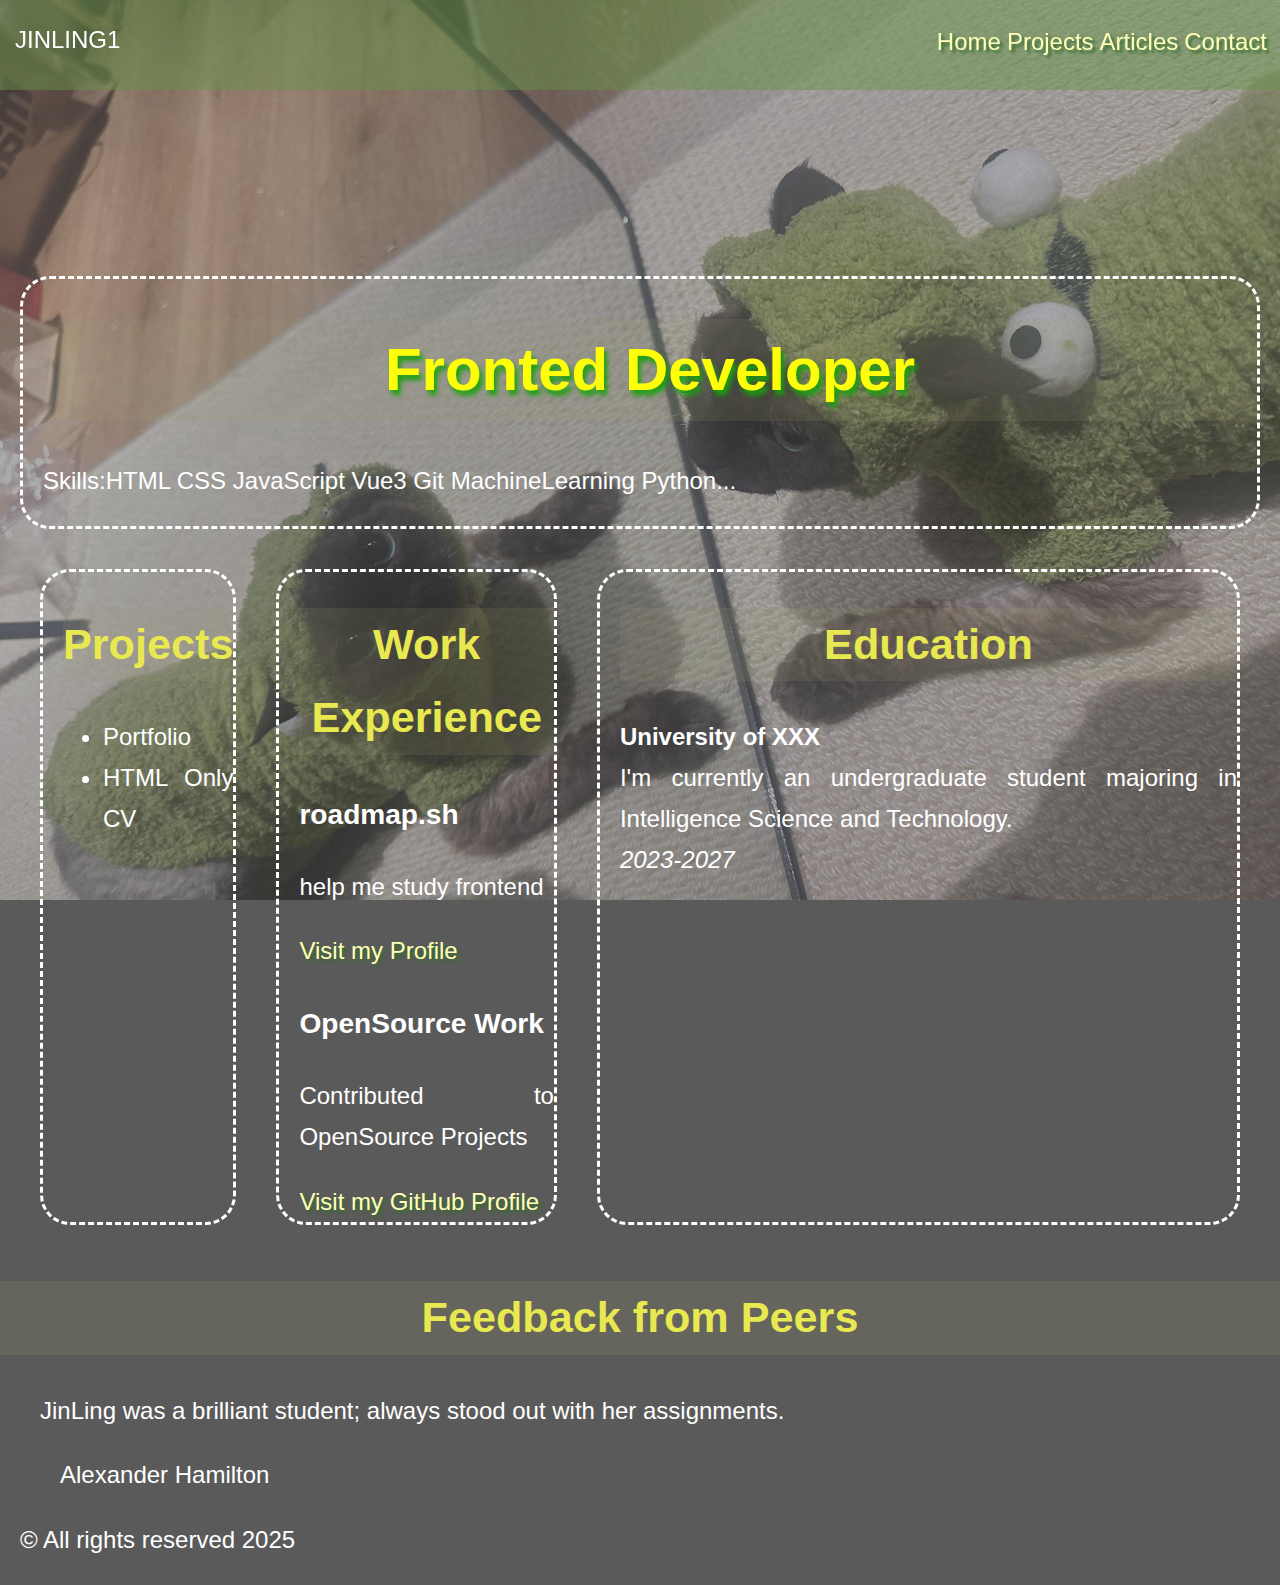
<file: index.html>
<!DOCTYPE html>
<html lang="en">

<head>
  <meta charset="UTF-8" />
  <meta name="viewport" content="width=device-width, initial-scale=1.0" />
  <meta name="keywords" content="Website" />
  <meta name="description" content="Basic_HTML_Website" />
  <meta name="author" content="JINLING1" />
  <link rel="icon" href="favicon.ico" type="image/x-icon" />
  <link rel="stylesheet" href="style.css" />
  <title>Personal Portfolio</title>
</head>

<body>
  <header>
    <nav>
      <div class="logo">JINLING1</div>
      <ul>
        <li><a href="index.html">Home</a></li>
        <li><a href="projects.html">Projects</a></li>
        <li><a href="articles.html">Articles</a></li>
        <li><a href="contact.html">Contact</a></li>
      </ul>
    </nav>
  </header>

  <main>
    <section class="intro">
      <h1>Fronted Developer</h1>
      <p>Skills:HTML CSS JavaScript Vue3 Git MachineLearning Python...</p>
    </section>
    <div class="info">
      <section class="projects">
        <h2>Projects</h2>
        <ul>
          <li>Portfolio</li>
          <li>HTML Only CV</li>
        </ul>
      </section>

      <section class="work-experience">
        <h2>Work Experience</h2>
        <article>
          <h3>roadmap.sh</h3>
          <p>help me study frontend</p>
          <a href="projects.html">Visit my Profile</a>
        </article>
        <article>
          <h3>OpenSource Work</h3>
          <p>Contributed to OpenSource Projects</p>
          <a href="https://github.com/JINLING1">Visit my GitHub Profile</a>
        </article>
      </section>

      <section class="education">
        <h2>Education</h2>
        <p>
          <strong>University of XXX</strong><br />
          I'm currently an undergraduate student majoring in Intelligence Science and Technology. <br />
          <em>2023-2027</em>
        </p>
      </section>
    </div>
    <aside class="reviews">
      <h2>Feedback from Peers</h2>
      <blockquote>
        <p>
          JinLing was a brilliant student; always stood out with her
          assignments.
        </p>
        <footer>Alexander Hamilton</footer>
      </blockquote>
    </aside>
  </main>

  <footer>
    <p>&copy; All rights reserved 2025</p>
  </footer>
</body>

</html>
</file>
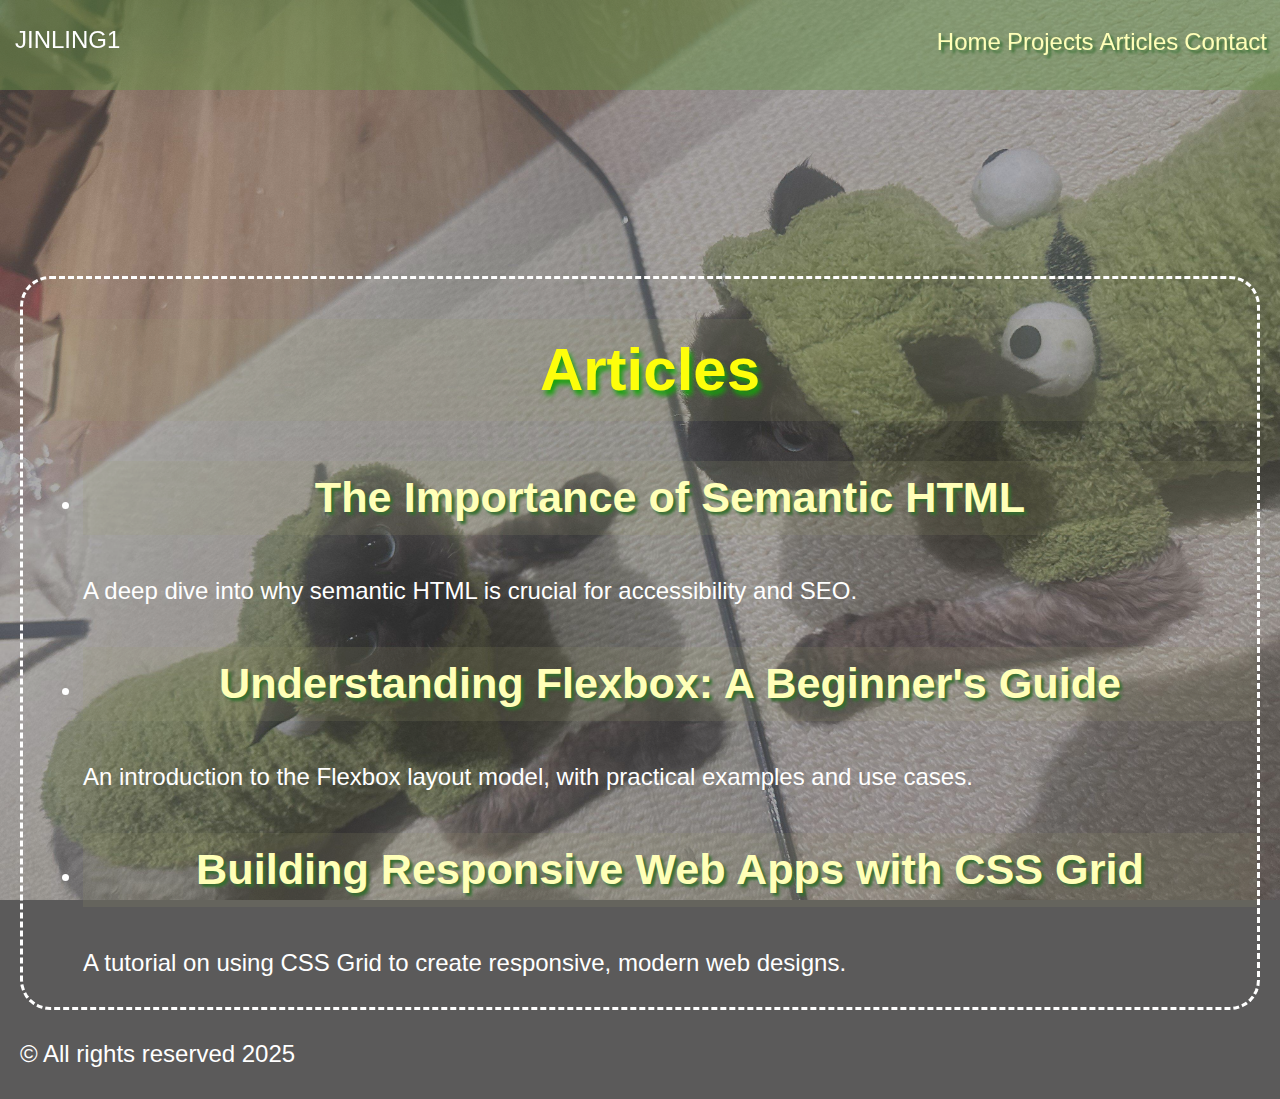
<file: articles.html>
<!DOCTYPE html>
<html lang="en">

<head>
  <meta charset="UTF-8" />
  <meta name="viewport" content="width=device-width, initial-scale=1.0" />
  <meta name="keywords" content="Website" />
  <meta name="description" content="Basic_HTML_Website" />
  <meta name="author" content="JINLING1" />
  <link rel="icon" href="favicon.ico" type="image/x-icon" />
  <link rel="stylesheet" href="style.css" />
  <title>Personal Portfolio</title>
</head>

<body>
  <header>
    <nav>
      <div class="logo">JINLING1</div>
      <ul>
        <li><a href="index.html">Home</a></li>
        <li><a href="projects.html">Projects</a></li>
        <li><a href="articles.html">Articles</a></li>
        <li><a href="contact.html">Contact</a></li>
      </ul>
    </nav>
  </header>

    <main>
      <section class="articles">
        <h1>Articles</h1>
        <ul>
            <!-- 以下为虚构内容  待建设 -->
            <li>
              <h2><a href="article1.html">The Importance of Semantic HTML</a></h2>
              <p>A deep dive into why semantic HTML is crucial for accessibility and SEO.</p>
            </li>
            <li>
              <h2><a href="article2.html">Understanding Flexbox: A Beginner's Guide</a></h2>
              <p>An introduction to the Flexbox layout model, with practical examples and use cases.</p>
            </li>
            <li>
              <h2><a href="article3.html">Building Responsive Web Apps with CSS Grid</a></h2>
              <p>A tutorial on using CSS Grid to create responsive, modern web designs.</p>
            </li>
          </ul>
      </section>
    </main>

    <footer>
      <p>&copy; All rights reserved 2025</p>
    </footer>
  </body>
</html>
</file>
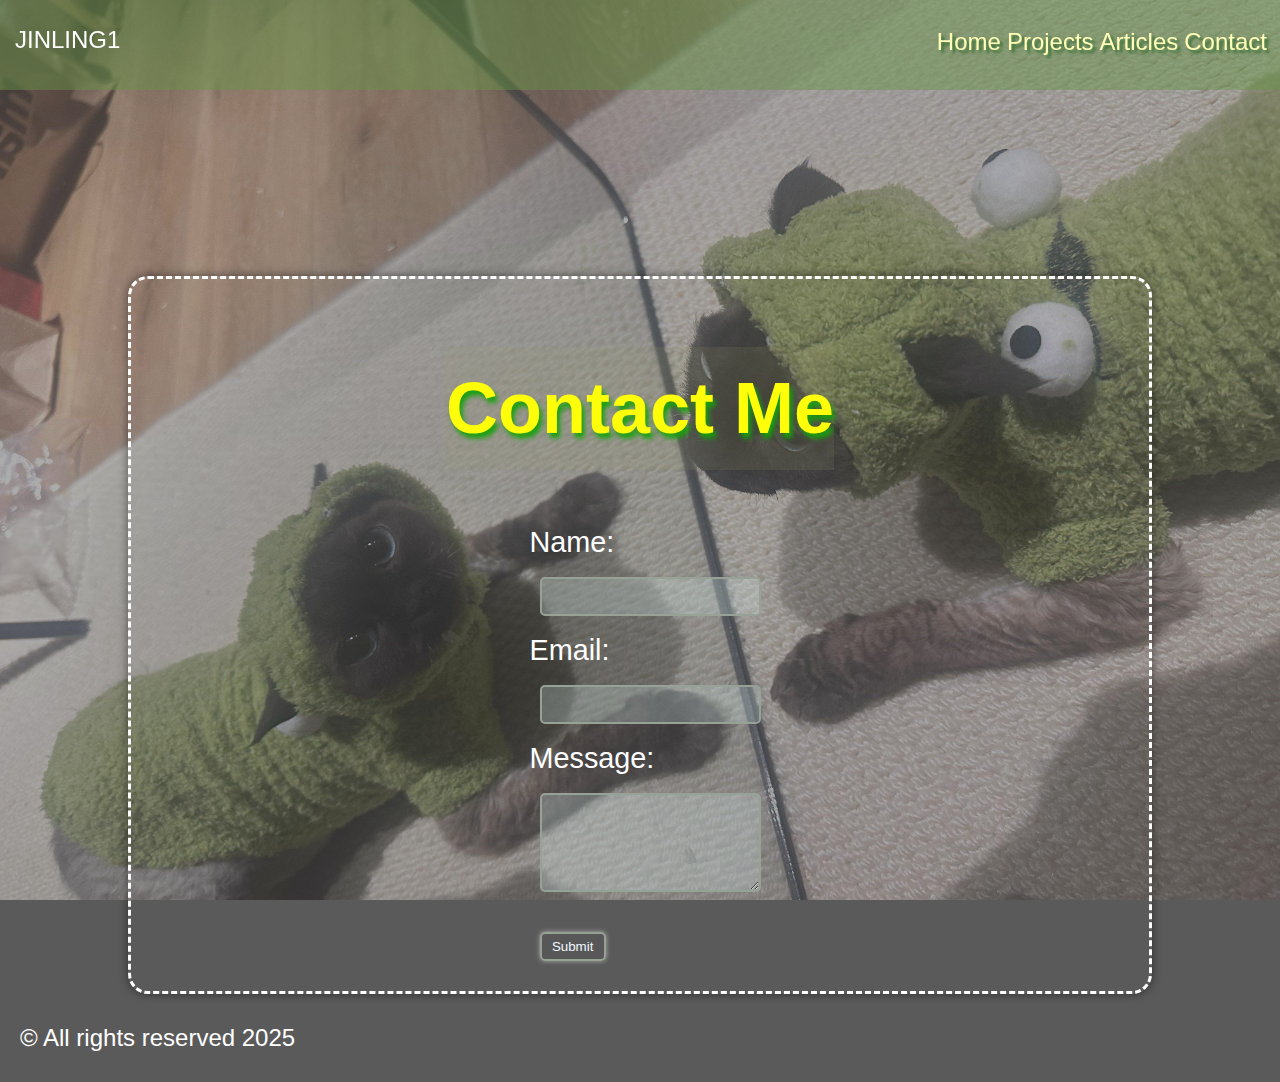
<file: contact.html>
<!DOCTYPE html>
<html lang="en">

<head>
  <meta charset="UTF-8" />
  <meta name="viewport" content="width=device-width, initial-scale=1.0" />
  <meta name="keywords" content="Website" />
  <meta name="description" content="Basic_HTML_Website" />
  <meta name="author" content="JINLING1" />
  <link rel="icon" href="favicon.ico" type="image/x-icon" />
  <link rel="stylesheet" href="style.css" />
  <title>Personal Portfolio</title>
</head>

<body>
  <header>
    <nav>
      <div class="logo">JINLING1</div>
      <ul>
        <li><a href="index.html">Home</a></li>
        <li><a href="projects.html">Projects</a></li>
        <li><a href="articles.html">Articles</a></li>
        <li><a href="contact.html">Contact</a></li>
      </ul>
    </nav>
  </header>

    <main>
    <section class="contact">
        <h1>Contact Me</h1>
        <form action="submit_form.php" method="post">
            <label for="name">Name:</label><br />
            <input type="text" id="name" name="name" required><br />
            <label for="email">Email:</label><br />
            <input type="email" id="email" name="email" required><br />
            <label for="message">Message:</label><br />
            <textarea id="message" name="message" rows="5" required></textarea><br />
            <button id="submit" type="submit">Submit</button>
        </form>
    </section> 
    </main>

    <footer>
      <p>&copy; All rights reserved 2025</p>
    </footer>
  </body>
</html>
</file>
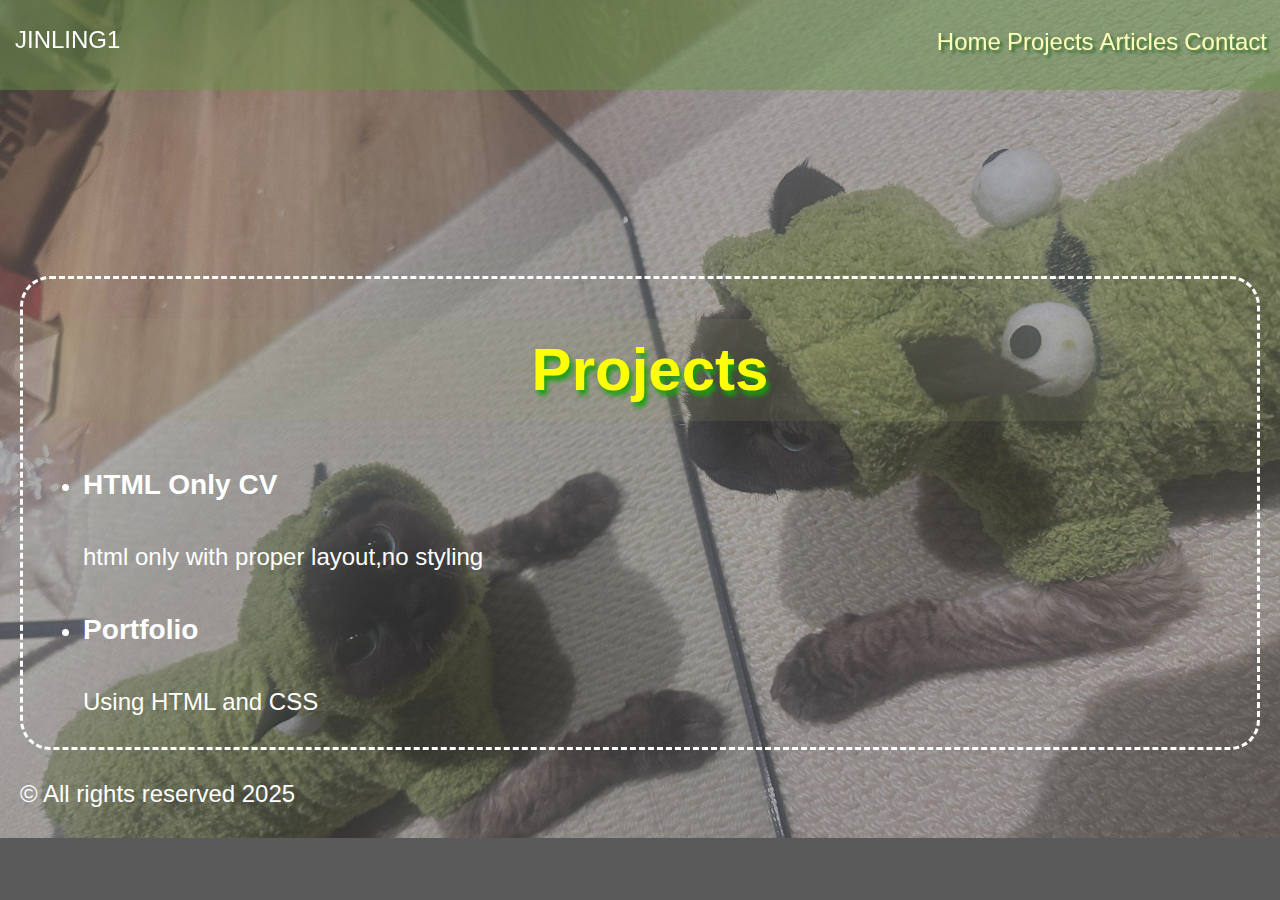
<file: projects.html>
<!DOCTYPE html>
<html lang="en">

<head>
  <meta charset="UTF-8" />
  <meta name="viewport" content="width=device-width, initial-scale=1.0" />
  <meta name="keywords" content="Website" />
  <meta name="description" content="Basic_HTML_Website" />
  <meta name="author" content="JINLING1" />
  <link rel="icon" href="favicon.ico" type="image/x-icon" />
  <link rel="stylesheet" href="style.css" />
  <title>Personal Portfolio</title>
</head>

<body>
  <header>
    <nav>
      <div class="logo">JINLING1</div>
      <ul>
        <li><a href="index.html">Home</a></li>
        <li><a href="projects.html">Projects</a></li>
        <li><a href="articles.html">Articles</a></li>
        <li><a href="contact.html">Contact</a></li>
      </ul>
    </nav>
  </header>

    <main>
    <section class="projects">
        <h1>Projects</h1>
        <ul>
            <li>
                <h3>HTML Only CV</h3>
                <p>html only with proper layout,no styling</p>
            </li>
            <li>
                <h3>Portfolio</h3>
                <p>Using HTML and CSS </p>
            </li>
        </ul>
    </section>
    </main>

    <footer>
      <p>&copy; All rights reserved 2025</p>
    </footer>
  </body>
</html>
</file>
<file: style.css>
*{
    box-sizing: border-box;
}
@media(max-width: 768px){
    nav{
        font-size: 70%;
    }
    section{
        font-size: 75%;
        width: 90%;
    }
    .info{
        flex-wrap: wrap;
        align-content: center;
    }
    
    
}
html,body{
    overflow-x: hidden;
}
body {
    background:#5b5a5a;
    position:relative;
    /* 使用优雅古典风格的字体，如Georgia */
    font-family: "Comic Sans MS", cursive, sans-serif;
    font-size: 150%;
    font-weight: 400;
    line-height: 1.7;
    color: rgb(255, 255, 255);
    text-align: justify;
    margin: 0px;
}
body::before {
    content: ""; 
    /* 伪元素必须设置content属性，这里为空字符串 */
    position: absolute; 
    /* 绝对定位，基于body元素定位 */
    width: 100%;
    height: 100%;
    background-image: url(image.jpg);
    background-size: cover  ;
    opacity: 0.5; 
    /* 设置透明度，范围是0到1，0为完全透明，1为完全不透明 */
    z-index: -1; 
    /* 确保伪元素在内容后面 */
    background-attachment: fixed;
    /* 定义背景图是否随着页面滚动而滚动 */
}
a{
    color:rgb(255, 255, 184);
    text-decoration:none;
    text-shadow: 3px 3px 3px rgb(53, 110, 48);
    transition: background-color 0.3s ease, transform 0.3s ease;
}
a:hover{
    color: rgb(255,255,255);
    text-decoration: underline;
    background-color: rgb(128, 206, 128);
    transform: scale(10);
}
a:active{
    color:rgb(82, 253, 67);
    text-decoration: underline;
}
nav{
    position:fixed;
    background-color: rgba(101, 150, 69, 0.463);
    width:100%;
    height: 10%;
    z-index:1;
    display: flex;
    justify-content: space-between;
}

main{
    padding-top:20%;
}
.logo{
    position:relative;
    top:20px;
    left:15px;
}

nav ul{
    position:relative;
    display: flex;
    right:10px;
    top:-5px;
}
nav li{
    list-style-type:none;
    padding:3px;
}
h1{
    color:rgb(254, 254, 11);
    background-color: rgba(156, 156, 112, 0.151);
    text-align: center;
    font-size: 2.5em;
    text-shadow:3px 5px 5px rgb(23, 161, 11);
    /* 水平偏移 竖直偏移 模糊半径 颜色 */
}
h2{
    color:rgb(232, 232, 80);
    background-color: rgba(156, 156, 112, 0.151);
    text-align: center;
    font-size: 1.8em;
}
h1,h2 {
    cursor:default;
}

.info{
    display:flex;
    justify-content: space-between;
    margin: 20px;
}
section{
    border-style: dashed;
    border-radius: 30px;
    border-width:3px 3px 3px 3px;
    padding-left: 20px;
    margin:20px;
}
footer{
    padding-left:20px;
}

/* contact.html */
input,textarea{
    background-color: rgba(220, 243, 244, 0.256);
    border-radius: 5px;
    border: 2px solid rgb(152, 161, 150);
    padding: 10px;
    margin: 10px 10px;
    width: 100%;
    height: auto;
}
.contact{
    display:flex;
    flex-direction: column;
    align-items: center;
    justify-content: center;
    margin: 20px;
    padding: 20px;
    border-radius: 20px;
    box-shadow: 0 0 10px rgba(0, 0, 0, 0.5);
    width: 50%;
    margin-left: auto;
    margin-right: auto;
    font-size: 1.2em;
    font-weight: 400;
    line-height: 1.7;
    color: rgb(255, 255, 255);
    text-align: justify;
}
.contact{
    width:80%;
}
#submit{
    background-color: rgba(86, 86, 86, 0.692);
    border-radius: 5px;
    border: 2px solid rgb(152, 161, 150);
    padding: 5px;
    margin: 10px 10px;
    color: aliceblue;
    box-shadow: 0 0 5px rgba(255, 255, 255, 0.5);
    font-family: "Comic Sans MS", cursive, sans-serif;
    width: 30%;
}
</file>
